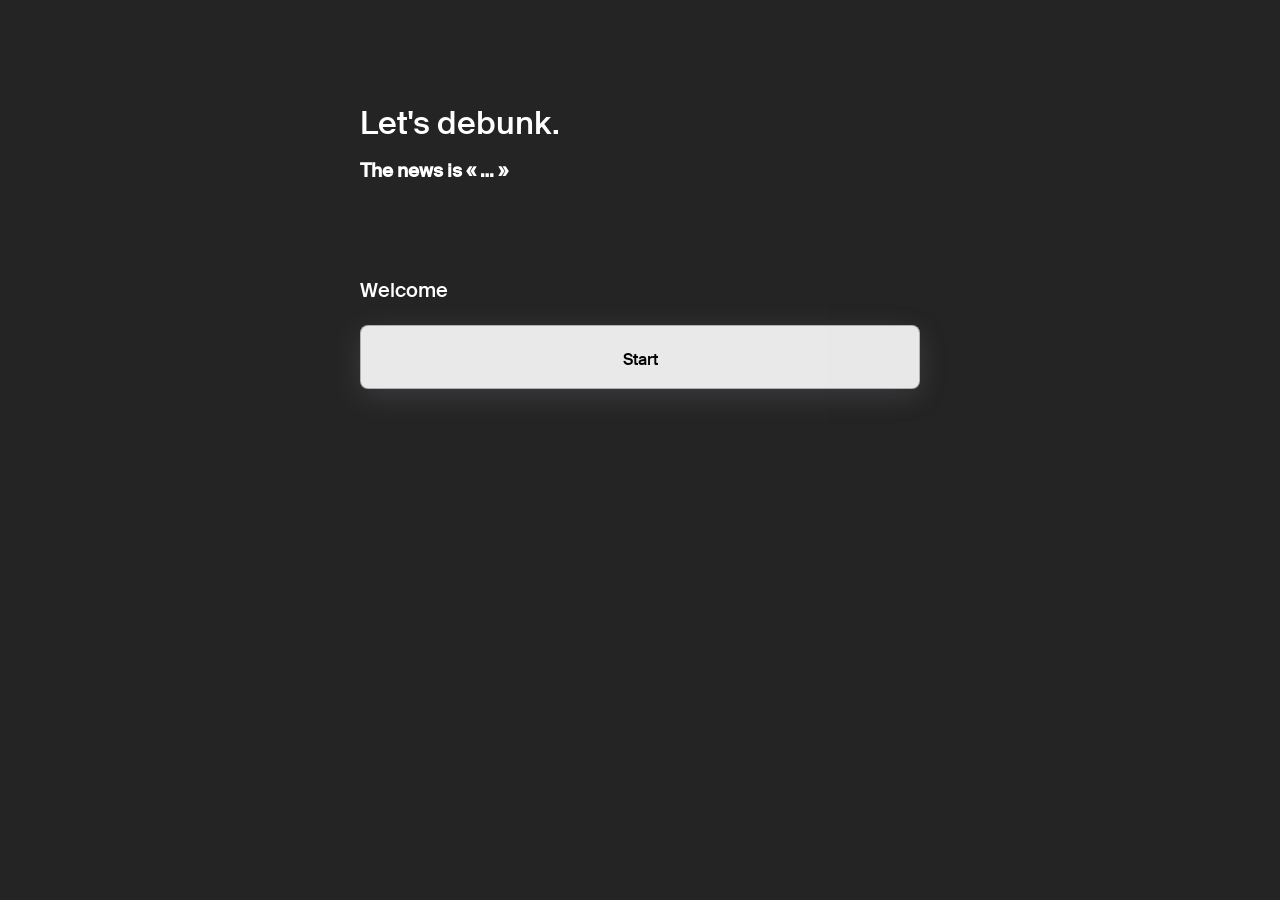
<file: index.html>
<!DOCTYPE html>
<html lang="">
  <head>
    <meta charset="utf-8" />
    <meta name="viewport" content="width=device-width, initial-scale=1.0, maximum-scale=5.0, user-scalable=yes" />
    <meta http-equiv="Cache-control" content="max-age=3600" />
    <link rel="manifest" href="/site.webmanifest" />

    <title>Descriptors selection</title>

    <link rel="stylesheet" href="css/fonts.css" />
    <link rel="stylesheet" href="css/animate.css" />
    <link rel="stylesheet" href="css/dashboard.css" />
    <link rel="stylesheet" href="css/physics-controls.css" />
    <link rel="stylesheet" href="css/docs-panel.css" />

    <!-- jQuery -->
    <script src="js/jquery-3.6.0.min.js"></script>
    
    <!-- Marked.js for Markdown rendering -->
    <script src="js/marked.min.js"></script>

    <!-- Matter.js Physics Engine -->
    <script src="js/matter.min.js"></script>

    <!-- GSAP Animation Library -->
    <script src="https://cdn.jsdelivr.net/npm/gsap@3.12.5/dist/gsap.min.js"></script>

    <script src="lib/showHide.js"></script>
    <script src="lib/physics.js"></script>
    <script src="lib/physicsControls.js"></script>
    <script src="lib/docsPanel.js"></script>

    <script type="module" src="lib/decisionTree.js"></script>
  </head>

  <body>
    <!-- Physics Canvas - Fullscreen Background -->
    <canvas id="physicsCanvas"></canvas>

    <!-- Pulse Effect Overlay Container -->
    <div id="pulseContainer"></div>

    <!-- Documentation Panel - Left Side -->
    <div id="docsPanel" class="docs-panel panel-hidden">
      <h3>Project Documentation</h3>
      
      <!-- Documentation File List -->
      <div class="docs-list" id="docsList">
        <div class="loading">Loading documentation...</div>
      </div>
    </div>

    <!-- Physics Controls Panel -->
    <div id="physicsControls" class="physics-controls panel-hidden">
      <!-- Toggle Button for Physics Mode -->
      <button id="physicsToggle" class="toggle-button">
        <span class="toggle-label">Physics Mode</span>
      </button>
      <h3>Physics Parameters</h3>
      
      <!-- Preset Controls -->
      <div class="control-group">
        <div class="control-label">
          <span>Preset</span>
        </div>
        <select id="presetSelector" class="preset-selector">
          <option value="">-- Select Preset --</option>
          <option value="defaultSettings">Default Settings</option>
          <option value="default">Dev test params</option>
          <option value="calm">Calm</option>
          <option value="chaotic">Chaotic</option>
          <option value="minimal">Minimal</option>
        </select>
      </div>

      <button class="export-button" id="exportSettings">Export Settings</button>

      <div class="control-group">
        <label for="uploadSettings" class="upload-button">
          <span>Upload Settings</span>
          <input type="file" id="uploadSettings" accept=".json" style="display: none;">
        </label>
      </div>

      <button class="reset-button" id="resetControls">Reset to Defaults</button>
      
      <div class="control-group">
        <div class="control-label">
          <span>Ball Size</span>
          <span class="control-value" id="ballSizeValue">0.2%</span>
        </div>
        <input type="range" id="ballSize" min="0.001" max="0.12" step="0.0002" value="0.002">
      </div>

      <div class="control-group">
        <div class="control-label">
          <span>Velocity X</span>
        </div>
        <div class="range-group">
          <div class="range-item">
            <label>Min</label>
            <input type="range" id="velocityXMin" min="-20" max="0" step="0.5" value="-5">
            <div class="range-value" id="velocityXMinValue">-5</div>
          </div>
          <div class="range-item">
            <label>Max</label>
            <input type="range" id="velocityXMax" min="0" max="20" step="0.5" value="5">
            <div class="range-value" id="velocityXMaxValue">5</div>
          </div>
        </div>
      </div>

      <div class="control-group">
        <div class="control-label">
          <span>Velocity Y</span>
        </div>
        <div class="range-group">
          <div class="range-item">
            <label>Min</label>
            <input type="range" id="velocityYMin" min="0" max="10" step="0.5" value="1">
            <div class="range-value" id="velocityYMinValue">1</div>
          </div>
          <div class="range-item">
            <label>Max</label>
            <input type="range" id="velocityYMax" min="0" max="10" step="0.5" value="3">
            <div class="range-value" id="velocityYMaxValue">3</div>
          </div>
        </div>
      </div>

      <div class="control-group">
        <div class="control-label">
          <span>Bounciness</span>
          <span class="control-value" id="bouncinessValue">0.95</span>
        </div>
        <input type="range" id="bounciness" min="0" max="2" step="0.05" value="0.95">
      </div>

      <div class="control-group">
        <div class="control-label">
          <span>Friction</span>
          <span class="control-value" id="frictionValue">0.05</span>
        </div>
        <input type="range" id="friction" min="0" max="0.2" step="0.01" value="0.05">
      </div>

      <div class="control-group">
        <div class="control-label">
          <span>Stop Threshold</span>
          <span class="control-value" id="velocityThresholdValue">0.30</span>
        </div>
        <input type="range" id="velocityThreshold" min="0" max="0.1" step="0.01" value="0.03">
        <div class="control-hint">Minimum velocity before ball stops (prevents infinite bouncing)</div>
      </div>

      <div class="control-group">
        <div class="control-label">
          <span>Gravity</span>
          <span class="control-value" id="gravityValue">1.0</span>
        </div>
        <input type="range" id="gravity" min="0" max="3" step="0.1" value="1">
      </div>

      <div class="control-group">
        <div class="control-label">
          <span>Text Size</span>
          <span class="control-value" id="textSizeValue">0.22</span>
        </div>
        <input type="range" id="textSize" min="0.1" max="0.5" step="0.01" value="0.22">
      </div>

      <div class="control-group">
        <label class="checkbox-container">
          <input type="checkbox" id="allCaps">
          <span class="checkbox-label">Text All Caps</span>
        </label>
      </div>

      <div class="control-group">
        <label class="checkbox-container">
          <input type="checkbox" id="whiteText">
          <span class="checkbox-label">Text White</span>
        </label>
      </div>

      <div class="control-group">
        <label class="checkbox-container">
          <input type="checkbox" id="enableWindowShake" checked>
          <span class="checkbox-label">GSAP Window Shake</span>
        </label>
      </div>

      <div class="control-group">
        <label class="checkbox-container">
          <input type="checkbox" id="enablePulseEffect" checked>
          <span class="checkbox-label">Ball Trigger Pulse</span>
        </label>
      </div>

      <div class="control-group">
        <label class="checkbox-container">
          <input type="checkbox" id="randomTopBottom" checked>
          <span class="checkbox-label">Random Top/Bottom Position</span>
        </label>
      </div>
    </div>

    <main>
      <div class="wrapper title">
        <h1 class="">
          Let's debunk.
        </h1>
        <h3>The news is « … »</h3>
        <!-- <p>Atelier Delcourt 3.2025<br /><br /></p> -->

        <div class="infos">
          <div class="column">
            <!-- <p>Fullscreen mode: <br /><strong>None yet</strong></p> -->
          </div>

          <div class="column">
            <!-- <p>  <strong>UX POC</strong> </p> -->
          </div>
        </div>
      </div>

      <div class="wrapper">
        <h2>*</h2>
        <ul id="choices"></ul>

        <div id="navControl">
          <div backButton class="hidden">
            <button id="back" class="back button">Back</button>
          </div>
          <div id="finalChoice" class="hidden">
            <button id="Validate" class="validate button">Validate</button>
            <button id="restart" class="restart button">Restart</button>
          </div>
        </div>
      </div>

      <div class="wrapper results">
        <ul id="selectList"></ul>
      </div>
    </main>
  </body>
</html>
</file>
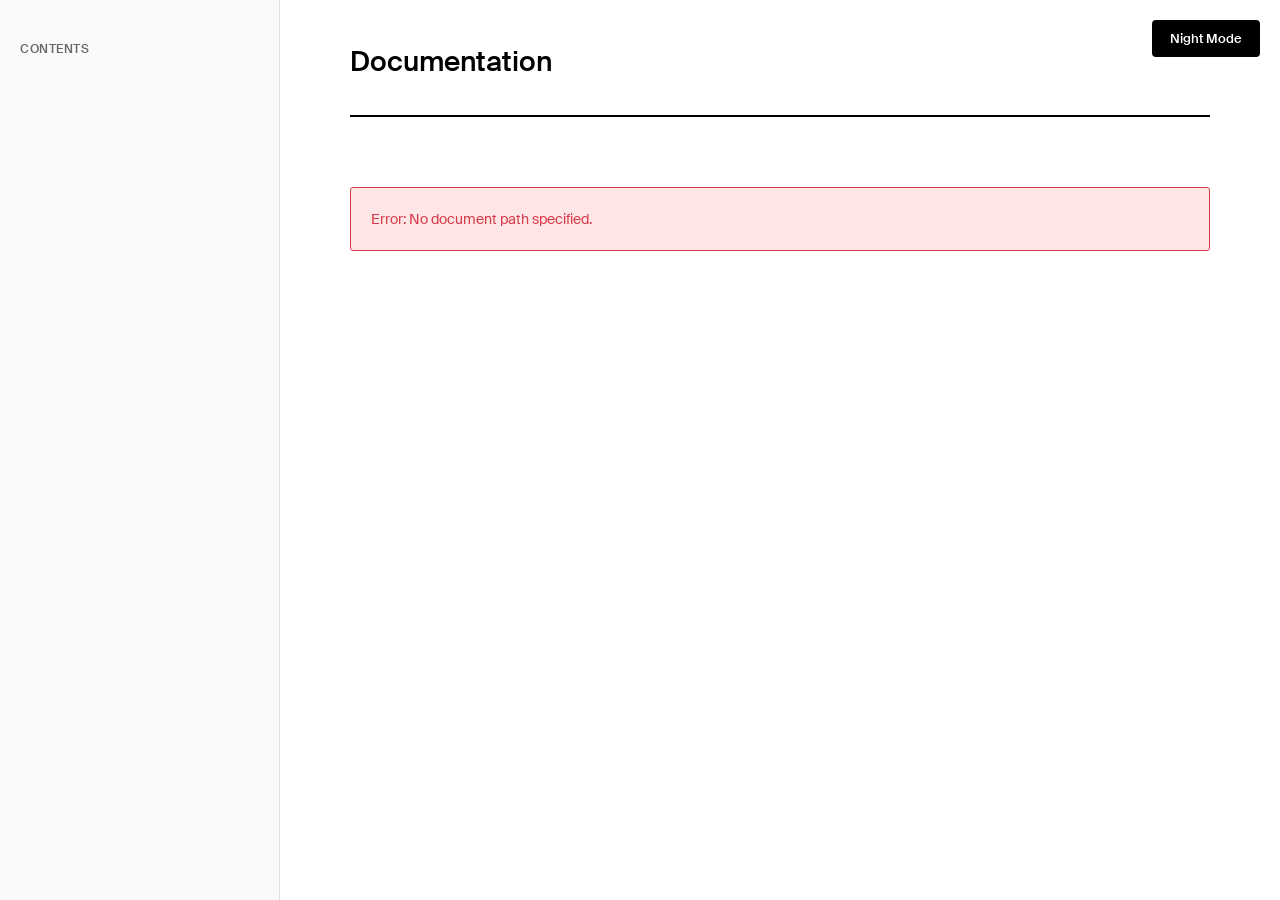
<file: docs-viewer.html>
<!DOCTYPE html>
<html lang="en">
<head>
  <meta charset="UTF-8">
  <meta name="viewport" content="width=device-width, initial-scale=1.0">
  <title>Documentation Viewer</title>
  
  <link rel="stylesheet" href="css/fonts.css" />
  
  <!-- Marked.js for Markdown rendering -->
  <script src="js/marked.min.js"></script>
  
  <!-- Mermaid.js for diagram rendering -->
  <script src="js/mermaid.min.js"></script>
  
  <!-- SVG Pan Zoom for interactive diagrams -->
  <script src="js/svg-pan-zoom.min.js"></script>
  
  <style>
    * {
      margin: 0;
      padding: 0;
      box-sizing: border-box;
    }

    body {
      font-family: "SuisseIntl-Regular", -apple-system, BlinkMacSystemFont, "Segoe UI", Roboto, sans-serif;
      font-size: 14px;
      line-height: 1.6;
      color: #000000;
      background: #ffffff;
      display: flex;
      min-height: 100vh;
      transition: background-color 0.3s ease, color 0.3s ease;
    }

    .layout-container {
      display: flex;
      width: 100%;
      max-width: 1400px;
      margin: 0 auto;
    }

    .sidebar {
      width: 280px;
      min-width: 280px;
      padding: 40px 20px;
      border-right: 1px solid #e0e0e0;
      position: sticky;
      top: 0;
      height: 100vh;
      overflow-y: auto;
      background: #fafafa;
    }

    .main-content {
      flex: 1;
      padding: 40px 20px;
      max-width: 900px;
      margin: 0 auto;
    }

    .sidebar h2 {
      font-size: 12px;
      font-weight: normal;
      font-family: "SuisseIntl-Medium", sans-serif;
      text-transform: uppercase;
      letter-spacing: 0.5px;
      color: #666666;
      margin-bottom: 16px;
    }

    .outline {
      list-style: none;
    }

    .outline-item {
      margin-bottom: 4px;
    }

    .outline-item a {
      display: block;
      padding: 6px 12px;
      color: #333333;
      text-decoration: none;
      border-radius: 4px;
      font-size: 13px;
      line-height: 1.4;
      transition: all 0.2s ease;
    }

    .outline-item a:hover {
      background: #e8e8e8;
      color: #000000;
    }

    .outline-item.active a {
      background: #000000;
      color: #ffffff;
      font-family: "SuisseIntl-Medium", sans-serif;
    }

    .outline-item.level-1 a {
      padding-left: 12px;
      font-family: "SuisseIntl-Medium", sans-serif;
    }

    .outline-item.level-2 a {
      padding-left: 24px;
    }

    .outline-item.level-3 a {
      padding-left: 36px;
      font-size: 12px;
    }

    .outline-item.level-4 a {
      padding-left: 48px;
      font-size: 12px;
    }

    .sidebar-toggle {
      display: none;
      position: fixed;
      top: 20px;
      left: 20px;
      background: #000000;
      color: #ffffff;
      border: none;
      padding: 8px 12px;
      border-radius: 4px;
      cursor: pointer;
      font-family: "SuisseIntl-Regular", sans-serif;
      font-size: 12px;
      z-index: 1000;
    }

    /* Night mode styles */
    body.night-mode {
      background: #1a1a1a;
      color: #e0e0e0;
    }

    body.night-mode .sidebar {
      background: #0a0a0a;
      border-right-color: #333333;
    }

    body.night-mode .sidebar h2 {
      color: #999999;
    }

    body.night-mode .outline-item a {
      color: #cccccc;
    }

    body.night-mode .outline-item a:hover {
      background: #2a2a2a;
      color: #ffffff;
    }

    body.night-mode .outline-item.active a {
      background: #ffffff;
      color: #000000;
    }

    body.night-mode .header {
      border-bottom-color: #444444;
    }

    body.night-mode .header h1 {
      color: #ffffff;
    }

    body.night-mode .header .doc-path {
      color: #999999;
    }

    body.night-mode .content h1 {
      color: #ffffff;
      border-bottom-color: #444444;
    }

    body.night-mode .content h2 {
      color: #ffffff;
      border-bottom-color: #333333;
    }

    body.night-mode .content h3,
    body.night-mode .content h4,
    body.night-mode .content h5,
    body.night-mode .content h6 {
      color: #ffffff;
    }

    body.night-mode .content p {
      color: #e0e0e0;
    }

    body.night-mode .content code {
      background: #2a2a2a;
      color: #ff6b6b;
      border-color: #444444;
    }

    body.night-mode .content pre {
      background: #2a2a2a;
      border-color: #444444;
    }

    body.night-mode .content pre code {
      color: #e0e0e0;
    }

    body.night-mode .content blockquote {
      border-left-color: #666666;
      color: #999999;
    }

    body.night-mode .content a {
      color: #66b3ff;
    }

    body.night-mode .content hr {
      border-top-color: #333333;
    }

    body.night-mode .content table th,
    body.night-mode .content table td {
      border-color: #444444;
    }

    body.night-mode .content table th {
      background: #2a2a2a;
    }

    body.night-mode .content img {
      border-color: #444444;
    }

    body.night-mode .error {
      background: #3a1a1a;
      border-color: #ff6b6b;
      color: #ff6b6b;
    }

    body.night-mode .loading {
      color: #666666;
    }

    /* Night mode toggle button */
    .theme-toggle {
      position: fixed;
      top: 20px;
      right: 20px;
      background: #000000;
      color: #ffffff;
      border: 2px solid #000000;
      padding: 8px 16px;
      cursor: pointer;
      border-radius: 4px;
      font-family: "SuisseIntl-Medium", sans-serif;
      font-size: 13px;
      transition: all 0.3s ease;
      z-index: 1000;
    }

    body.night-mode .theme-toggle {
      background: #ffffff;
      color: #000000;
      border-color: #ffffff;
    }

    .theme-toggle:hover {
      opacity: 0.8;
    }

    /* Mermaid diagram interactive styles */
    .mermaid-container {
      position: relative;
      margin: 20px 0;
      /* border: 1px solid #e0e0e0; */
      /* border-radius: 4px; */
      background: #fafafa;
      cursor: pointer;
      transition: all 0.3s ease;
      min-height: 600px;
    }

    .mermaid-container:hover {
      border-color: #000000;
      /* box-shadow: 0 2px 8px rgba(0,0,0,0.1); */
    }

    .mermaid-container svg {
      max-width: 100%;
      min-height: 600px;
      height: auto;
      display: block;
    }

    .diagram-hint {
      position: absolute;
      bottom: 8px;
      right: 8px;
      background: rgba(0, 0, 0, 0.7);
      color: white;
      padding: 4px 8px;
      border-radius: 3px;
      font-size: 11px;
      opacity: 0;
      transition: opacity 0.3s ease;
      pointer-events: none;
    }

    .mermaid-container:hover .diagram-hint {
      opacity: 1;
    }

    body.night-mode .mermaid-container {
      background: #1a1a1a;
      border-color: #444444;
    }

    body.night-mode .mermaid-container:hover {
      border-color: #ffffff;
    }

    /* Fullscreen diagram modal */
    .diagram-fullscreen {
      display: none;
      position: fixed;
      top: 0;
      left: 0;
      width: 100vw;
      height: 100vh;
      background: #fafafa;
      z-index: 10000;
    }

    .diagram-fullscreen.active {
      display: block;
    }

    .diagram-fullscreen-content {
      position: absolute;
      top: 70px;
      left: 20px;
      right: 20px;
      bottom: 80px;
      overflow: hidden;
      background: #ffffff;
      border-radius: 4px;
      box-shadow: 0 4px 20px rgba(0,0,0,0.1);
    }

    .diagram-fullscreen svg {
      width: 100% !important;
      height: 100% !important;
    }

    .diagram-controls {
      position: fixed;
      top: 20px;
      right: 20px;
      display: flex;
      gap: 10px;
      z-index: 10001;
    }

    .diagram-btn {
      background: #000000;
      color: #ffffff;
      border: 2px solid #000000;
      padding: 8px 16px;
      cursor: pointer;
      border-radius: 4px;
      font-family: "SuisseIntl-Medium", sans-serif;
      font-size: 13px;
      transition: all 0.3s ease;
    }

    .diagram-btn:hover {
      background: #333333;
      border-color: #333333;
    }

    .diagram-help {
      position: fixed;
      bottom: 20px;
      left: 50%;
      transform: translateX(-50%);
      background: rgba(0, 0, 0, 0.85);
      color: #ffffff;
      padding: 12px 20px;
      border-radius: 4px;
      font-size: 12px;
      font-family: "SuisseIntl-Regular", sans-serif;
      z-index: 10001;
      text-align: center;
    }

    .diagram-help kbd {
      background: #ffffff;
      color: #000000;
      padding: 2px 6px;
      border-radius: 3px;
      font-family: monospace;
      font-size: 11px;
      margin: 0 2px;
    }

    /* Night mode for fullscreen diagrams */
    body.night-mode .diagram-fullscreen {
      background: #1a1a1a;
    }

    body.night-mode .diagram-fullscreen-content {
      background: #2a2a2a;
    }

    body.night-mode .diagram-btn {
      background: #ffffff;
      color: #000000;
      border-color: #ffffff;
    }

    body.night-mode .diagram-btn:hover {
      background: #e0e0e0;
      border-color: #e0e0e0;
    }

    .header {
      border-bottom: 2px solid #000000;
      padding-bottom: 20px;
      margin-bottom: 30px;
    }

    .header h1 {
      font-family: "SuisseIntl-Medium", sans-serif;
      font-size: 28px;
      font-weight: normal;
      margin-bottom: 10px;
      color: #000000;
    }

    .header .doc-path {
      font-size: 12px;
      color: #666666;
      font-family: "Courier New", monospace;
    }

    .content {
      padding: 20px 0;
    }

    .loading {
      text-align: center;
      padding: 60px 20px;
      color: #999999;
      font-style: italic;
    }

    .error {
      padding: 20px;
      background: #ffe6e6;
      border: 1px solid #d73a49;
      border-radius: 3px;
      color: #d73a49;
      margin: 20px 0;
    }

    /* Markdown Content Styling */
    .content h1 {
      font-size: 26px;
      font-weight: normal;
      font-family: "SuisseIntl-Medium", sans-serif;
      margin: 30px 0 16px 0;
      padding-bottom: 10px;
      border-bottom: 2px solid #000000;
      color: #000000;
    }

    .content h2 {
      font-size: 22px;
      font-weight: normal;
      font-family: "SuisseIntl-Medium", sans-serif;
      margin: 28px 0 14px 0;
      color: #000000;
      border-bottom: 1px solid #cccccc;
      padding-bottom: 8px;
    }

    .content h3 {
      font-size: 18px;
      font-weight: normal;
      font-family: "SuisseIntl-Medium", sans-serif;
      margin: 24px 0 12px 0;
      color: #000000;
    }

    .content h4,
    .content h5,
    .content h6 {
      font-size: 16px;
      font-weight: normal;
      font-family: "SuisseIntl-Medium", sans-serif;
      margin: 20px 0 10px 0;
      color: #000000;
    }

    .content p {
      margin: 0 0 16px 0;
      color: #000000;
    }

    .content ul,
    .content ol {
      margin: 0 0 16px 0;
      padding-left: 30px;
    }

    .content li {
      margin-bottom: 8px;
    }

    .content code {
      background: #f5f5f5;
      padding: 3px 6px;
      border-radius: 3px;
      font-family: "Courier New", Monaco, monospace;
      font-size: 13px;
      color: #d73a49;
      border: 1px solid #e0e0e0;
    }

    .content pre {
      /* background: #f5f5f5;
      border: 1px solid #e0e0e0; */
      padding: 16px;
      overflow-x: auto;
      margin: 0 0 16px 0;
      border-radius: 3px;
      line-height: 1.5;
    }

    .content pre code {
      background: none;
      padding: 0;
      color: #000000;
      font-size: 13px;
      border: none;
    }

    .content blockquote {
      border-left: 4px solid #000000;
      margin: 0 0 16px 0;
      padding-left: 20px;
      color: #666666;
      font-style: italic;
    }

    .content a {
      color: #0366d6;
      text-decoration: none;
    }

    .content a:hover {
      text-decoration: underline;
    }

    .content hr {
      border: none;
      border-top: 1px solid #e0e0e0;
      margin: 30px 0;
    }

    .content table {
      width: 100%;
      border-collapse: collapse;
      margin: 0 0 16px 0;
      font-size: 13px;
    }

    .content table th,
    .content table td {
      border: 1px solid #e0e0e0;
      padding: 10px;
      text-align: left;
    }

    .content table th {
      background: #f5f5f5;
      font-family: "SuisseIntl-Medium", sans-serif;
    }

    .content img {
      max-width: 100%;
      height: auto;
      margin: 16px 0;
      border: 1px solid #e0e0e0;
    }

    /* Mermaid diagram styles */
    .mermaid {
      text-align: center;
      margin: 20px 0;
    }

    body.night-mode .mermaid {
      filter: invert(1) hue-rotate(180deg);
    }

    /* Responsive */
    @media (max-width: 968px) {
      .sidebar {
        position: fixed;
        left: -280px;
        top: 0;
        height: 100vh;
        z-index: 999;
        box-shadow: 2px 0 8px rgba(0,0,0,0.1);
        transition: left 0.3s ease;
      }

      .sidebar.open {
        left: 0;
      }

      .sidebar-toggle {
        display: block;
      }

      .main-content {
        max-width: 100%;
      }
    }

    /* Print styles */
    @media print {
      body {
        display: block;
      }

      .sidebar,
      .sidebar-toggle,
      .theme-toggle {
        display: none;
      }

      .main-content {
        padding: 0;
        max-width: none;
      }
      
      .header {
        page-break-after: avoid;
      }
    }
  </style>
</head>
<body>
  <button class="sidebar-toggle" id="sidebarToggle">≡ Outline</button>
  <button class="theme-toggle" id="themeToggle">Night Mode</button>
  
  <div class="layout-container">
    <aside class="sidebar" id="sidebar">
      <h2>Contents</h2>
      <nav id="outline" class="outline">
        <!-- Generated dynamically -->
      </nav>
    </aside>

    <main class="main-content">
      <div class="header">
        <h1 id="docTitle">Loading...</h1>
        <div class="doc-path" id="docPath"></div>
      </div>

      <div class="content" id="content">
        <div class="loading">Loading document...</div>
      </div>
    </main>
  </div>

  <script>
    (function() {
      'use strict';

      // Initialize Mermaid
      if (typeof mermaid !== 'undefined') {
        mermaid.initialize({ 
          startOnLoad: false,
          theme: 'default',
          securityLevel: 'loose'
        });
      }

      // Theme management
      function initTheme() {
        const savedTheme = localStorage.getItem('docs-theme');
        const themeToggle = document.getElementById('themeToggle');
        
        if (savedTheme === 'night') {
          document.body.classList.add('night-mode');
          themeToggle.textContent = 'Day Mode';
        }

        themeToggle.addEventListener('click', function() {
          document.body.classList.toggle('night-mode');
          const isNightMode = document.body.classList.contains('night-mode');
          
          if (isNightMode) {
            localStorage.setItem('docs-theme', 'night');
            themeToggle.textContent = 'Day Mode';
          } else {
            localStorage.setItem('docs-theme', 'day');
            themeToggle.textContent = 'Night Mode';
          }
        });
      }

      // Configure marked.js
      if (typeof marked !== 'undefined') {
        marked.setOptions({
          breaks: true,
          gfm: true,
          headerIds: true,
          mangle: false
        });
      }

      // Get URL parameters
      function getUrlParameter(name) {
        const params = new URLSearchParams(window.location.search);
        return params.get(name);
      }

      // Generate slug ID from text (GitHub-style)
      function generateSlug(text) {
        return text
          .toLowerCase()
          .trim()
          .replace(/[^\w\s-]/g, '') // Remove special characters
          .replace(/[\s_]+/g, '-')   // Replace spaces and underscores with hyphens
          .replace(/^-+|-+$/g, '');  // Remove leading/trailing hyphens
      }

      // Add IDs to all headers in content
      function addHeaderIds() {
        const content = document.getElementById('content');
        const headers = content.querySelectorAll('h1, h2, h3, h4, h5, h6');
        
        headers.forEach(function(header) {
          if (!header.id) {
            const slug = generateSlug(header.textContent);
            if (slug) {
              header.id = slug;
            }
          }
        });
      }

      // Generate outline/table of contents from headers
      function generateOutline() {
        const content = document.getElementById('content');
        const outline = document.getElementById('outline');
        const headers = content.querySelectorAll('h2, h3, h4');
        
        outline.innerHTML = '';
        
        if (headers.length === 0) {
          outline.innerHTML = '<div style="color: #999; font-size: 12px; padding: 12px;">No sections found</div>';
          return;
        }
        
        headers.forEach(function(header) {
          if (!header.id) return;
          
          const level = parseInt(header.tagName.substring(1)); // h2 -> 2, h3 -> 3
          const item = document.createElement('div');
          item.className = 'outline-item level-' + level;
          
          const link = document.createElement('a');
          link.href = '#' + header.id;
          link.textContent = header.textContent;
          link.dataset.target = header.id;
          
          // Add smooth scroll on click
          link.addEventListener('click', function(e) {
            e.preventDefault();
            const targetElement = document.getElementById(header.id);
            if (targetElement) {
              targetElement.scrollIntoView({ behavior: 'smooth', block: 'start' });
              // Update URL hash
              if (history.pushState) {
                history.pushState(null, null, '#' + header.id);
              }
              // Close sidebar on mobile after navigation
              if (window.innerWidth <= 968) {
                document.getElementById('sidebar').classList.remove('open');
              }
            }
          });
          
          item.appendChild(link);
          outline.appendChild(item);
        });
      }

      // Update active outline item based on scroll position
      function updateActiveOutlineItem() {
        const content = document.getElementById('content');
        const headers = content.querySelectorAll('h2[id], h3[id], h4[id]');
        const outlineItems = document.querySelectorAll('.outline-item');
        
        let activeHeader = null;
        const scrollPos = window.scrollY + 100; // Offset for better UX
        
        // Find the current section
        headers.forEach(function(header) {
          if (header.offsetTop <= scrollPos) {
            activeHeader = header;
          }
        });
        
        // Update outline items
        outlineItems.forEach(function(item) {
          const link = item.querySelector('a');
          if (activeHeader && link.dataset.target === activeHeader.id) {
            item.classList.add('active');
          } else {
            item.classList.remove('active');
          }
        });
      }

      // Sidebar toggle for mobile
      function initSidebarToggle() {
        const toggle = document.getElementById('sidebarToggle');
        const sidebar = document.getElementById('sidebar');
        
        toggle.addEventListener('click', function() {
          sidebar.classList.toggle('open');
        });
        
        // Close sidebar when clicking outside on mobile
        document.addEventListener('click', function(e) {
          if (window.innerWidth <= 968) {
            if (!sidebar.contains(e.target) && !toggle.contains(e.target)) {
              sidebar.classList.remove('open');
            }
          }
        });
      }

      // Intercept clicks on markdown links
      function interceptMarkdownLinks(currentDocPath) {
        const content = document.getElementById('content');
        
        content.addEventListener('click', function(e) {
          const target = e.target.closest('a');
          if (!target || !target.href) return;
          
          const href = target.getAttribute('href');
          
          // Handle anchor links (same page navigation)
          if (href.startsWith('#')) {
            e.preventDefault();
            const targetId = href.substring(1);
            const targetElement = document.getElementById(targetId);
            
            if (targetElement) {
              targetElement.scrollIntoView({ behavior: 'smooth', block: 'start' });
              // Update URL hash without triggering navigation
              if (history.pushState) {
                const newUrl = window.location.pathname + window.location.search + href;
                history.pushState(null, null, newUrl);
              }
            }
            return;
          }
          
          // Skip external links (http:// or https://)
          if (href.startsWith('http://') || href.startsWith('https://')) {
            return;
          }
          
          // Handle markdown file links
          if (href.endsWith('.md')) {
            e.preventDefault();
            
            // Resolve the relative path based on current document location
            const newDocPath = resolveRelativePath(currentDocPath, href);
            
            // Extract title from link text or use filename
            const title = target.textContent.trim() || 
                         newDocPath.split('/').pop().replace('.md', '');
            
            // Navigate to the new document through the viewer
            window.location.href = 'docs-viewer.html?doc=' + 
                                 encodeURIComponent(newDocPath) + 
                                 '&title=' + encodeURIComponent(title);
          }
        });
      }

      // Resolve relative path based on current document location
      function resolveRelativePath(currentPath, relativePath) {
        // Get the directory of the current document
        const currentDir = currentPath.substring(0, currentPath.lastIndexOf('/'));
        
        // Start from current directory
        let pathParts = currentDir ? currentDir.split('/') : [];
        const relParts = relativePath.split('/');
        
        // Process each part of the relative path
        for (let i = 0; i < relParts.length; i++) {
          if (relParts[i] === '..') {
            // Go up one directory
            pathParts.pop();
          } else if (relParts[i] !== '.' && relParts[i] !== '') {
            // Add directory or file
            pathParts.push(relParts[i]);
          }
        }
        
        return pathParts.join('/');
      }

      // Load and render the markdown document
      function loadDocument() {
        const docPath = getUrlParameter('doc');
        const docTitle = getUrlParameter('title') || 'Documentation';
        
        // Update page title and header
        document.title = docTitle + ' - Documentation';
        document.getElementById('docTitle').textContent = docTitle;
        document.getElementById('docPath').textContent = docPath || '';

        if (!docPath) {
          document.getElementById('content').innerHTML = 
            '<div class="error">Error: No document path specified.</div>';
          return;
        }

        // Fetch the markdown file
        fetch(docPath)
          .then(function(response) {
            if (!response.ok) {
              throw new Error('Failed to load document: ' + response.statusText);
            }
            return response.text();
          })
          .then(function(markdown) {
            // Render markdown to HTML
            let html;
            if (typeof marked !== 'undefined') {
              html = marked.parse(markdown);
            } else {
              // Fallback if marked.js is not loaded
              html = '<pre>' + escapeHtml(markdown) + '</pre>';
            }
            
            document.getElementById('content').innerHTML = html;
            
            // Add IDs to all headers (marked.js might not be doing this automatically)
            addHeaderIds();
            
            // Generate outline in sidebar
            generateOutline();
            
            // Intercept markdown links and handle them properly
            interceptMarkdownLinks(docPath);
            
            // Set up scroll tracking for active section highlighting
            window.addEventListener('scroll', updateActiveOutlineItem);
            updateActiveOutlineItem(); // Initial update
            
            // Render Mermaid diagrams after content is loaded
            if (typeof mermaid !== 'undefined') {
              mermaid.run({
                querySelector: '.language-mermaid, .mermaid'
              }).then(function() {
                // After Mermaid renders, make diagrams interactive
                makeDiagramsInteractive();
              }).catch(function(error) {
                console.error('Mermaid rendering error:', error);
              });
            }
            
            // Scroll to anchor if hash is present in URL
            setTimeout(function() {
              if (window.location.hash) {
                const targetId = window.location.hash.substring(1);
                const targetElement = document.getElementById(targetId);
                if (targetElement) {
                  targetElement.scrollIntoView({ behavior: 'smooth', block: 'start' });
                }
              }
            }, 100); // Small delay to ensure rendering is complete
          })
          .catch(function(error) {
            console.error('Error loading document:', error);
            document.getElementById('content').innerHTML = 
              '<div class="error">Error loading document: ' + error.message + '</div>';
          });
      }

      // Make Mermaid diagrams interactive with pan/zoom
      function makeDiagramsInteractive() {
        if (typeof svgPanZoom === 'undefined') {
          console.warn('svg-pan-zoom library not loaded');
          return;
        }

        const mermaidDivs = document.querySelectorAll('.mermaid, .language-mermaid');
        
        mermaidDivs.forEach(function(div) {
          const svg = div.querySelector('svg');
          if (!svg || svg.dataset.interactive) return;
          
          svg.dataset.interactive = 'true';
          
          // Wrap in container for better control
          const container = document.createElement('div');
          container.className = 'mermaid-container';
          div.parentNode.insertBefore(container, div);
          container.appendChild(div);
          
          // Add hint
          const hint = document.createElement('div');
          hint.className = 'diagram-hint';
          hint.textContent = 'Click to view fullscreen';
          container.appendChild(hint);
          
          // Initialize basic pan/zoom for inline view
          const panZoom = svgPanZoom(svg, {
            zoomEnabled: true,
            controlIconsEnabled: false,
            fit: true,
            center: true,
            minZoom: 0.5,
            maxZoom: 10,
            zoomScaleSensitivity: 0.3
          });
          
          // Click to enter fullscreen
          container.addEventListener('click', function() {
            openDiagramFullscreen(svg, panZoom);
          });
        });
      }

      // Open diagram in fullscreen mode
      function openDiagramFullscreen(originalSvg, originalPanZoom) {
        // Create fullscreen modal if it doesn't exist
        let modal = document.getElementById('diagramFullscreen');
        if (!modal) {
          modal = document.createElement('div');
          modal.id = 'diagramFullscreen';
          modal.className = 'diagram-fullscreen';
          modal.innerHTML = `
            <div class="diagram-controls">
              <button class="diagram-btn" id="diagramZoomIn">Zoom In</button>
              <button class="diagram-btn" id="diagramZoomOut">Zoom Out</button>
              <button class="diagram-btn" id="diagramReset">Reset</button>
              <button class="diagram-btn" id="diagramClose">Close</button>
            </div>
            <div class="diagram-help">
              <kbd>Scroll</kbd> to zoom • <kbd>Click+Drag</kbd> to pan • <kbd>Esc</kbd> to close
            </div>
            <div class="diagram-fullscreen-content" id="diagramContent"></div>
          `;
          document.body.appendChild(modal);
          
          // Close button
          document.getElementById('diagramClose').addEventListener('click', closeDiagramFullscreen);
          
          // ESC key to close
          document.addEventListener('keydown', function(e) {
            if (e.key === 'Escape' && modal.classList.contains('active')) {
              closeDiagramFullscreen();
            }
          });
          
          // Click outside to close
          modal.addEventListener('click', function(e) {
            if (e.target === modal) {
              closeDiagramFullscreen();
            }
          });
        }
        
        // Clone the SVG
        const content = document.getElementById('diagramContent');
        content.innerHTML = '';
        const svgClone = originalSvg.cloneNode(true);
        svgClone.removeAttribute('data-interactive');
        
        // Remove size constraints to allow fullscreen expansion
        svgClone.removeAttribute('width');
        svgClone.removeAttribute('height');
        svgClone.style.width = '100%';
        svgClone.style.height = '100%';
        
        content.appendChild(svgClone);
        
        // Show modal
        modal.classList.add('active');
        
        // Initialize enhanced pan/zoom for fullscreen
        setTimeout(function() {
          const fullscreenPanZoom = svgPanZoom(svgClone, {
            zoomEnabled: true,
            controlIconsEnabled: false,
            fit: true,
            center: true,
            minZoom: 0.1,
            maxZoom: 20,
            zoomScaleSensitivity: 0.2,
            mouseWheelZoomEnabled: true,
            contain: false,
            refreshRate: 'auto'
          });
          
          // Store reference for controls
          modal.panZoomInstance = fullscreenPanZoom;
          
          // Control buttons
          document.getElementById('diagramZoomIn').onclick = function() {
            fullscreenPanZoom.zoomIn();
          };
          
          document.getElementById('diagramZoomOut').onclick = function() {
            fullscreenPanZoom.zoomOut();
          };
          
          document.getElementById('diagramReset').onclick = function() {
            fullscreenPanZoom.reset();
            fullscreenPanZoom.fit();
            fullscreenPanZoom.center();
          };
        }, 100);
      }

      function closeDiagramFullscreen() {
        const modal = document.getElementById('diagramFullscreen');
        if (modal) {
          modal.classList.remove('active');
          if (modal.panZoomInstance) {
            modal.panZoomInstance.destroy();
            modal.panZoomInstance = null;
          }
        }
      }

      // Utility function to escape HTML
      function escapeHtml(text) {
        const map = {
          '&': '&amp;',
          '<': '&lt;',
          '>': '&gt;',
          '"': '&quot;',
          "'": '&#039;'
        };
        return text.replace(/[&<>"']/g, function(m) { return map[m]; });
      }

      // Initialize when DOM is ready
      if (document.readyState === 'loading') {
        document.addEventListener('DOMContentLoaded', function() {
          initTheme();
          initSidebarToggle();
          loadDocument();
        });
      } else {
        initTheme();
        initSidebarToggle();
        loadDocument();
      }
    })();
  </script>
</body>
</html>
</file>
<file: css/fonts.css>
/* Import fonts*/

/* @import url("https://fonts.googleapis.com/css2?family=Roboto+Mono&display=swap"); */
/* @import url("https://rsms.me/inter/inter.css");
@supports (font-variation-settings: normal) {
} */

/**---Fonts------------------------*/
@font-face {
  font-family: "SuisseIntl-Regular";
  font-weight: normal;
  src: url("fonts/SuisseIntl-Regular-WebXL.woff") format("woff"),
    url("fonts/SuisseIntl-Regular-WebXL.woff2") format("woff2");
}

@font-face {
  font-family: "SuisseIntl-Medium";
  font-weight: normal;
  src: url("fonts/SuisseIntl-Medium-WebXL.woff") format("woff"),
    url("fonts/SuisseIntl-Medium-WebXL.woff2") format("woff2");
}

@font-face {
  font-family: "Big Shoulders Display";
  font-style: normal;
  font-weight: 100 900;
  font-display: swap;
  src: url("fonts/BigShouldersDisplay-Variable.woff2") format("woff2");
}
</file>
<file: css/dashboard.css>
html {
  overflow-x: hidden;
  box-sizing: border-box;
}

*, *::before, *::after {
  box-sizing: inherit;
}

/* Pulse Effect Overlay */
#pulseContainer {
  position: fixed;
  top: 0;
  left: 0;
  width: 100%;
  height: 100%;
  pointer-events: none;
  z-index: 500;
}

.pulse-circle {
  position: absolute;
  border-radius: 50%;
  pointer-events: none;
  transform: translate(-50%, -50%);
}

body {
  background-color: hsl(0, 0%, 14%);
  margin: 0;
  padding-top: 80px;
  width: 100%;
  max-width: 100vw;
  min-height: 100vh;
  overflow-x: hidden;
  display: flex;
  flex-direction: row;
  align-items: flex-start;
  justify-content: center;

  font-family: "SuisseIntl-Medium", sans-serif;
  font-weight: normal;
  font-size: 16px;
  color: white;
}

.wrapper {
  width: 100%;
  max-width: 100%;
  padding: 20px;
  margin: 0 0 32px 0;
  border-radius: 5px;
  box-sizing: border-box;
  /* overflow: hidden; */
  position: relative;
}

.infos {
  display: flex;
  flex-direction: row;
  flex-wrap: wrap;
  align-content: stretch;
  max-width: 100%;
  box-sizing: border-box;
}

.column {
  flex: 50%;
  min-width: 0;
  box-sizing: border-box;
}

.infos p {
  border-top: 1px solid rgb(50, 50, 50);
  /* background-color: hsla(0, 0%, 100%, .02); */
  padding-top: 0.5rem;
}

.half {
  display: inline-block;
  max-width: 425px;
}

.title {
  /* background-color: hsla(240, 3%, 15%, 0.85); */
}

.svg {
  background-color: hsla(120, 14%, 29%, 0.85);
}

.files {
  background-color: rgba(33, 45, 100, 0.85);
}

.results {
  background-color: hsla(0, 0%, 44%, 0.95);
  display: flex;
  justify-content: center;
  align-items: center;
  flex-shrink: 0;
  z-index: 1;
  height: auto;
  width: 100%;
  max-width: none;
  margin: 0;
  padding-top: 0;
  position: fixed;
  bottom: 0;
  left: 50%;
  transform: translate(-50%, 0);

  transition: all 0.3s;
}

.results li {
  background-color: rgb(206, 206, 206);
  display: flex;
  justify-content: center;
  align-items: center;
  flex-shrink: 0;

  text-align: center;
  line-height: 0.9rem;
  color: black;
  /* width: 120px;
  height: 120px;   */
  width: 10vw;
  height: 10vw;
  min-width: 6rem;
  min-height: 6rem;

  padding: 1.5vw;
  margin-left: 2vw;
  border-radius: 50%;
  text-transform: uppercase;
}

.results li:first-child {
  background-color: rgb(242, 255, 99);
  margin-left: 0px;
  display: none;
}
.results li:nth-child(2) {
  background-color: rgb(99, 211, 255);
}
.results li:nth-child(3) {
  background-color: rgb(229, 128, 240);
}
.results li:nth-child(4) {
  background-color: rgb(255, 180, 99);
}
.results li:nth-child(5) {
  background-color: rgb(99, 255, 187);
}
.results li:nth-child(6) {
  background-color: rgb(243, 118, 155);
}
.results li:nth-child(7) {
  background-color: rgb(211, 255, 99);
}
.results li:nth-child(8) {
  display: none;
  background-color: rgb(211, 255, 99);
}

.gl {
  background-color: hsla(140, 47%, 37%, 0.5);
}

.qr {
  color: white;
  position: fixed;
  right: 20px;
  top: 20px;

  background-image: url("../links/qr-clients-delcourt.svg");
  background-repeat: no-repeat;
  background-size: cover; /* Adjust as needed */
  width: 128px; /* Example width */
  height: 128px; /* Example height */
  opacity: 0.5;
}

h1 {
  font-family: "SuisseIntl-Medium", sans-serif;
  font-weight: normal;
  font-size: 32px;
  line-height: 34px;
  color: white;
  margin: 6px 0;
  margin-bottom: 18px;
  max-width: 100%;
}

.disabled {
  /* border-color: #dddddd; */
  /* color: #dddddd; */
  pointer-events: none;
  opacity: 0.25;
}

h2 {
  font-family: "SuisseIntl-Medium", sans-serif;
  font-weight: normal;
  font-size: 20px;
  line-height: 22px;
  color: white;
  margin: 6px 0;
  margin-bottom: 18px;
  max-width: 100%;
}

p {
  font-family: "SuisseIntl-Medium", sans-serif;
  font-weight: normal;
  font-size: 14px;
  line-height: 17px;
  color: rgb(104, 104, 104);
  margin: 6px 0;
  max-width: 100%;
  word-wrap: break-word;
}

strong {
  color: rgb(167, 167, 167);
  font-weight: normal;
}

.bottomRight {
  position: absolute;
  bottom: 20px;
  right: 20px;
  opacity: 0.4;
}

.danger {
  border-color: #ff7d7d;
  color: #fc7979;
}

.custom {
  background-color: hsla(118, 20%, 35%, 0.85);
}

/* Custom  */

ul {
  /* background-color: red; */
  width: auto;
  list-style-type: none;
  display: contents;
  margin-right: 0;
  padding: 0;
}

ul li {
  background-color: rgb(161, 179, 255);
  height: 64px;
  margin-top: 20px;
  margin-right: 0;
  padding: 0;
  display: flex;
  border-radius: 4px;
  box-sizing: border-box;
  max-width: 100%;

  font-family: "SuisseIntl-Medium", sans-serif;
  font-weight: normal;
  font-size: 16px;
  /* font-size: clamp(1.5vw, 16px, 16px); */
}

ul li a {
  color: rgb(0, 0, 0);
  text-decoration: none;
}

.button.choice a {
  display: block;
  width: 100%;
  height: 100%;
}

input {
  width: 100%;
  font-family: "SuisseIntl-Medium", sans-serif;
  font-weight: normal;
  font-size: 16px;
  /* padding: 4px; */
  padding:0;
  background-color: transparent;
  border: 1px solid #272727;
  color: white;
}

#choices {
  display: flex;
  align-items: stretch;
  flex-direction: column;
  opacity: 0.95;
}

#choices li {
  width: 100%;
  display: flex;
  align-items: center;
  justify-content: center;
  /* Start invisible before fade-in animation */
  opacity: 0;
  /* Smooth animation timing */
  animation-duration: 0.6s;
  animation-fill-mode: both;
}

/* NavControl */

#navControl {
  margin-top: 64px;
  position: relative;
  display: flex;
  flex-direction: column;
}

/* Final state: move to bottom of screen */
#navControl.final-state {
  position: fixed;
  bottom: 40px;
  left: 50%;
  transform: translateX(-50%) translateY(0);
  width: calc(100% - 40px);
  max-width: 600px;
  margin-top: 0;
  z-index: 100;
  animation: slideUpFromBottom 0.8s cubic-bezier(0.4, 0.0, 0.2, 1) forwards;
  flex-direction: row;
  align-items: flex-start;
  gap: 20px;
}

/* In final state, back button positioned on the left */
#navControl.final-state > div[backButton] {
  order: 1;
  margin-top: 0;
  flex-shrink: 0;
}

/* finalChoice takes center, staying centered */
#navControl.final-state #finalChoice {
  order: 2;
  flex: 1;
  display: flex;
  flex-direction: column;
  align-items: center;
}

/* Keyframe animation for sliding up from bottom */
@keyframes slideUpFromBottom {
  from {
    transform: translateX(-50%) translateY(150px);
    opacity: 0;
  }
  to {
    transform: translateX(-50%) translateY(0);
    opacity: 1;
  }
}

/* Back button container */
#navControl > div[backButton] {
  order: 2; /* Place back button after finalChoice by default */
  margin-top: 0;
}

.button {
  display: block;
  background-color: rgba(255, 255, 255, 0.95);
  border: 1px solid hsla(0 0% 0% / 0.25);
  border-radius: 8px;
  box-sizing: border-box;
  cursor: pointer;
  /* display: inline-block; */
  font-family: "SuisseIntl-Medium", sans-serif;
  font-weight: normal;
  font-size: 16px;
  line-height: 20px;
  margin: 6px 0 6px 0;
  outline: none;
  padding: 24px;
  position: relative;
  text-align: center;
  text-decoration: none;
  touch-action: manipulation;
  transition: box-shadow 0.2s, -ms-transform 0.1s, -webkit-transform 0.1s,
    transform 0.1s;
  user-select: none;
  -webkit-user-select: none;
  width: 100%;
  transform: translateY(-2px);
  
}

.button.choice {
  box-shadow: rgba(100, 100, 111, 0.4) 0px 7px 29px 0px;
}

.button.choice:hover {
    transform: translateY(-2px) scale(1.02);

}


.button:focus-visible {
  box-shadow: #222222 0 0 0 2px, rgba(255, 255, 255, 0.8) 0 0 0 4px;
  transition: box-shadow 0.2s;
}

.button:hover {
  background-color: hsl(213, 72%, 55%);
  color: white;
  border: 1px solid hsla(240, 3%, 45%, 0);
  transform: translateY(-2px) scale(1.02);
}

.button:active {
  background-color: hsl(0, 0%, 17%);
  border-color: #fff;
  transform: translateY(-2px) scale(0.96);
}

.button.disabled {
  border-color: #dddddd;
  color: #dddddd;
  pointer-events: none;
  opacity: 0.25;
}

.back {
  width: 80px;
  height: 80px;
  display: flex;
  align-items: center;
  justify-content: center;
  box-shadow: rgba(100, 100, 111, 0.4) 0px 7px 29px 0px;
  opacity: 0.5;
  border-radius: 50%;
  padding: 0;
  margin-top: 20px;
  margin-left: 0;
  font-size: 14px;
}

/* Back button in final state - no top margin */
#navControl.final-state .back {
  margin-top: 0;
}

.restart {
  width: 100%;
  background-color: rgba(255, 174, 174, 0.95);
  display: flex;
  align-items: center;
  justify-content: center;
  box-shadow: rgba(100, 100, 111, 0.4) 0px 7px 29px 0px;
}

.validate {
  width: 100%;
  background-color: rgba(114, 255, 114, 0.95);
  display: flex;
  align-items: center;
  justify-content: center;
  box-shadow: rgba(100, 100, 111, 0.4) 0px 7px 29px 0px;
  /* margin-top: 24px; */
}

/* In final state, constrain button widths */
#navControl.final-state .validate,
#navControl.final-state .restart {
  max-width: 400px;
}

#finalChoice {
  display: none;
  order: 1; /* Place finalChoice before back button */
}

/* Staggered animation for final choice buttons */
#navControl.final-state #finalChoice .validate {
  animation: slideUpButton 0.6s cubic-bezier(0.4, 0.0, 0.2, 1) forwards;
  animation-delay: 0.1s;
  opacity: 0;
}

#navControl.final-state #finalChoice .restart {
  animation: slideUpButton 0.6s cubic-bezier(0.4, 0.0, 0.2, 1) forwards;
  animation-delay: 0.3s;
  opacity: 0;
}

@keyframes slideUpButton {
  from {
    transform: translateY(30px);
    opacity: 0;
  }
  to {
    transform: translateY(0);
    opacity: 1;
  }
}

/* ------ Viewport is Mobile phone ---------- */

@media only screen and (max-width: 600px) {
  body {
    padding: 0;
    margin: 0;
    overflow-x: hidden;
    display: block;
  }

  main {
    max-width: 80%;
  }

  .wrapper {
    padding: 15px;
    margin: 0 0 16px 0;
  }

  .wrapper.title {
    padding-top: 20px;
  }

  .column {
    flex: 100%;
    width: 100%;
  }

  .infos {
    width: 100%;
  }

  .qr {
    display: none;
  }

  h1 {
    font-size: 28px;
    line-height: 30px;
    margin: 0 0 16px 0;
  }

  h2 {
    font-size: 18px;
    line-height: 20px;
    margin: 0 0 12px 0;
  }

  p {
    margin: 0 0 8px 0;
  }

  .button {
    padding: 18px 12px;
    font-size: 14px;
    margin: 4px 0;
  }

  #choices,
  #choices li,
  #navControl {
    width: 100%;
  }

  .results {
    padding: 10px;
    width: 100%;
    box-sizing: border-box;
    left: 0;
    transform: none;
  }

  .results li {
    min-width: 3.5rem;
    min-height: 3.5rem;
    font-size: 11px;
    padding: 0.5rem;
    margin-left: 0.5rem;
  }

  .results li:first-child {
    margin-left: 0;
  }

  ul#selectList {
    display: flex;
    flex-wrap: wrap;
    justify-content: center;
    width: 100%;
  }

  #physicsCanvas {
    position: fixed;
    inset: 0;
    width: 100%;
    height: 100%;
    overflow: hidden;
  }
}

/* Extra small devices (iPhone SE, etc.) */
@media only screen and (max-width: 375px) {
  html,
  body {
    font-size: 14px;
  }

  .wrapper {
    padding: 10px;
    margin: 0 0 12px 0;
  }

  h1 {
    font-size: 24px;
    line-height: 26px;
  }

  h2 {
    font-size: 16px;
    line-height: 18px;
  }

  .button {
    padding: 14px 10px;
    font-size: 13px;
  }
}

/* ------ Viewport is horizontal ---------- */

@media (orientation: landscape) {
  /* Landscape-specific styles if needed */
}

/* ------ Viewport is vertical ---------- */

@media (orientation: portrait) {
  .results {
    align-items: flex-start;
    flex-wrap: wrap;
  }

  .title {
    margin-top: 0;
    border-radius: 0;
  }

  .wrapper {
    margin-bottom: 0;
  }

  .choices {
    display:flex;
    align-items: flex-start;
    flex-direction: row;
    flex-wrap: wrap;
  }

  .button {
    /* max-height: 3vh; */
    /* width: 40%; */
  }

  #navControl {
    margin-top: 0;
  }

  /* Adjust final state positioning for mobile */
  #navControl.final-state {
    bottom: 20px;
    width: calc(100% - 30px);
    max-width: 100%;
  }

}

/* ------ Physics Canvas ---------- */

#physicsCanvas {
  position: fixed;
  inset: 0;
  width: 100%;
  height: 100%;
  box-sizing: border-box;
  z-index: 5;
  pointer-events: none;
  display: none;
  overflow: hidden;
}

/* ------ Physics Toggle Button ---------- */
/* Note: Toggle button is now inside .physics-controls panel */
/* These styles are kept for backward compatibility but overridden */

.toggle-button {
  /* Styles moved to physics-controls.css */
  /* This selector is kept to avoid breaking existing code */
}

/* Main content container */
main {
  position: relative;
  z-index: 10;
  width: 100%;
  max-width: 600px;
  box-sizing: border-box;
  /* overflow-x: hidden; */
  margin: 0 auto;
}
</file>
<file: css/physics-controls.css>
/* Physics Controls Panel - Swiss Graphic Design Style */

.physics-controls {
  position: fixed;
  top: 20px;
  right: 20px;
  width: 280px;
  max-height: calc(100vh - 40px);
  background: #ffffff;
  border: 1px solid #000000;
  border-radius: 0;
  padding: 14px;
  z-index: 1000;
  opacity: 1;
  pointer-events: all;
  transform: translateY(0);
  transition: none;
  box-shadow: none;
  overflow-y: auto;
  overflow-x: hidden;
}

/* Scrollbar styling for the control panel */
.physics-controls::-webkit-scrollbar {
  width: 8px;
}

.physics-controls::-webkit-scrollbar-track {
  background: #f5f5f5;
  border-left: 1px solid #e0e0e0;
}

.physics-controls::-webkit-scrollbar-thumb {
  background: #000000;
  border-radius: 0;
}

.physics-controls::-webkit-scrollbar-thumb:hover {
  background: #333333;
}

/* Firefox scrollbar */
.physics-controls {
  scrollbar-width: thin;
  scrollbar-color: #000000 #f5f5f5;
}

/* Hidden state using class instead of inline display */
.physics-controls.panel-hidden {
  display: none;
}

/* Toggle button inside panel */
.physics-controls .toggle-button {
  position: relative;
  top: 0;
  right: 0;
  width: 100%;
  margin-bottom: 14px;
  background-color: #000000;
  color: #ffffff;
  border: 1px solid #000000;
  border-radius: 0;
  padding: 7px 9px;
  font-family: "SuisseIntl-Regular", sans-serif;
  font-size: 11px;
  font-weight: normal;
  text-transform: uppercase;
  letter-spacing: 1px;
  cursor: pointer;
  transition: none;
  box-shadow: none;
}

.physics-controls .toggle-button:hover {
  background-color: #ffffff;
  color: #000000;
  border-color: #000000;
  transform: none;
  box-shadow: none;
}

.physics-controls .toggle-button:active {
  transform: none;
  box-shadow: none;
}

.physics-controls .toggle-button.active {
  background-color: #ffffff;
  color: #000000;
  border-color: #000000;
}

.physics-controls .toggle-button.active:hover {
  background-color: #000000;
  color: #ffffff;
}

.physics-controls .toggle-label {
  display: inline-block;
}

.physics-controls h3 {
  margin: 0 0 14px 0;
  font-size: 11px;
  font-weight: normal;
  color: #000000;
  text-transform: uppercase;
  letter-spacing: 1px;
  border-bottom: 1px solid #000000;
  padding-bottom: 5px;
  font-family: "SuisseIntl-Regular", sans-serif;
}

.control-group {
  margin-bottom: 14px;
}

.control-group:last-child {
  margin-bottom: 0;
}

.control-label {
  display: flex;
  justify-content: space-between;
  align-items: baseline;
  margin-bottom: 7px;
  font-size: 11px;
  color: #000000;
  font-family: "SuisseIntl-Regular", sans-serif;
  letter-spacing: 0.5px;
}

.control-label span {
  font-weight: normal;
}

.control-value {
  font-family: "SuisseIntl-Regular", sans-serif;
  font-size: 11px;
  color: #000000;
  background: none;
  padding: 0;
  border-radius: 0;
}

.control-hint {
  font-size: 9px;
  color: #666666;
  margin-top: 5px;
  line-height: 1.4;
  font-style: normal;
  font-family: "SuisseIntl-Regular", sans-serif;
}

/* Custom Slider Styling - Swiss Minimal */
input[type="range"] {
  -webkit-appearance: none;
  appearance: none;
  width: 100%;
  height: 1px;
  background: #000000;
  border-radius: 0;
  outline: none;
  cursor: pointer;
  transition: none;
}

input[type="range"]:hover {
  background: #000000;
}

/* Webkit (Chrome, Safari) */
input[type="range"]::-webkit-slider-thumb {
  -webkit-appearance: none;
  appearance: none;
  width: 12px;
  height: 12px;
  background: #999999;
  border-radius: 50%;
  cursor: pointer;
  box-shadow: none;
  transition: none;
}

input[type="range"]::-webkit-slider-thumb:hover {
  transform: none;
  box-shadow: none;
}

input[type="range"]::-webkit-slider-thumb:active {
  transform: none;
}

/* Firefox */
input[type="range"]::-moz-range-thumb {
  width: 12px;
  height: 12px;
  background: #202020;
  border: none;
  border-radius: 50%;
  cursor: pointer;
  box-shadow: none;
  transition: none;
}

input[type="range"]::-moz-range-thumb:hover {
  transform: none;
  box-shadow: none;
}

input[type="range"]::-moz-range-thumb:active {
  transform: none;
}

/* Range group for min/max controls */
.range-group {
  display: grid;
  grid-template-columns: 1fr 1fr;
  gap: 9px;
  margin-top: 7px;
}

.range-item {
  display: flex;
  flex-direction: column;
}

.range-item label {
  font-size: 9px;
  color: #000000;
  margin-bottom: 5px;
  text-transform: uppercase;
  letter-spacing: 0.5px;
  font-family: "SuisseIntl-Regular", sans-serif;
}

.range-item input[type="range"] {
  width: 100%;
}

.range-value {
  font-family: "SuisseIntl-Regular", sans-serif;
  font-size: 9px;
  color: #666666;
  text-align: left;
  margin-top: 4px;
}

/* Checkbox styling */
.checkbox-container {
  display: flex;
  align-items: center;
  cursor: pointer;
  user-select: none;
}

.checkbox-container input[type="checkbox"] {
  appearance: none;
  -webkit-appearance: none;
  width: 14px;
  height: 14px;
  background: #ffffff;
  border: 1px solid #000000;
  border-radius: 0;
  cursor: pointer;
  position: relative;
  transition: none;
  margin-right: 6px;
}

.checkbox-container input[type="checkbox"]:hover {
  background: #ffffff;
  border-color: #000000;
}

.checkbox-container input[type="checkbox"]:checked {
  background: #000000;
  border-color: #000000;
}

.checkbox-container input[type="checkbox"]:checked::after {
  content: '';
  position: absolute;
  width: 6px;
  height: 3px;
  border-left: 1px solid #ffffff;
  border-bottom: 1px solid #ffffff;
  top: 50%;
  left: 50%;
  transform: translate(-50%, -60%) rotate(-45deg);
}

.checkbox-label {
  font-size: 11px;
  color: #000000;
  font-family: "SuisseIntl-Regular", sans-serif;
}

/* Reset Button */
.reset-button {
  width: 100%;
  padding: 7px 9px;
  margin-top: 7px;
  margin-bottom: 14px;
  background: #ffffff;
  border: 1px solid #000000;
  border-radius: 0;
  color: #000000;
  font-size: 11px;
  text-transform: uppercase;
  letter-spacing: 1px;
  cursor: pointer;
  transition: none;
  font-family: "SuisseIntl-Regular", sans-serif;
}

.reset-button:hover {
  background: #000000;
  color: #ffffff;
  border-color: #000000;
}

.reset-button:active {
  transform: none;
}

/* Export Button */
.export-button {
  width: 100%;
  padding: 7px 9px;
  margin-top: 14px;
  background: #ffffff;
  border: 1px solid #000000;
  border-radius: 0;
  color: #000000;
  font-size: 11px;
  text-transform: uppercase;
  letter-spacing: 1px;
  cursor: pointer;
  transition: none;
  font-family: "SuisseIntl-Regular", sans-serif;
}

.export-button:hover {
  background: #000000;
  color: #ffffff;
  border-color: #000000;
}

.export-button:active {
  transform: none;
}

/* Preset Selector */
.preset-selector {
  width: 100%;
  padding: 6px 8px;
  background: #ffffff;
  border: 1px solid #000000;
  border-radius: 0;
  color: #000000;
  font-size: 11px;
  font-family: "SuisseIntl-Regular", sans-serif;
  cursor: pointer;
  transition: none;
  margin-top: 5px;
}

.preset-selector:hover {
  background: #f5f5f5;
}

.preset-selector:focus {
  outline: 2px solid #000000;
  outline-offset: -2px;
}

/* Upload Button */
.upload-button {
  display: block;
  width: 100%;
  padding: 7px 9px;
  margin-top: 5px;
  background: #ffffff;
  border: 1px solid #000000;
  border-radius: 0;
  color: #000000;
  font-size: 11px;
  text-transform: uppercase;
  letter-spacing: 1px;
  cursor: pointer;
  transition: none;
  font-family: "SuisseIntl-Regular", sans-serif;
  text-align: center;
}

.upload-button:hover {
  background: #000000;
  color: #ffffff;
  border-color: #000000;
}

.upload-button:active {
  transform: none;
}

/* Hide physics mode parameters when not active */
.physics-controls:not(.physics-active) .control-group,
.physics-controls:not(.physics-active) h3,
.physics-controls:not(.physics-active) .reset-button,
.physics-controls:not(.physics-active) .export-button {
  display: none;
}

.physics-controls.physics-active .control-group,
.physics-controls.physics-active h3,
.physics-controls.physics-active .reset-button,
.physics-controls.physics-active .export-button {
  display: block;
}

/* Mobile Responsive Styles */
@media only screen and (max-width: 600px) {
  .physics-controls {
    top: 10px;
    right: 10px;
    left: 10px;
    width: auto;
    max-width: calc(100vw - 20px);
    max-height: calc(100vh - 20px);
    box-sizing: border-box;
    padding: 10px;
  }

  .physics-controls h3 {
    font-size: 10px;
    margin-bottom: 10px;
  }

  .control-group {
    margin-bottom: 10px;
  }

  .control-label {
    font-size: 10px;
  }

  .control-hint {
    font-size: 8px;
  }

  .range-group {
    gap: 7px;
  }

  .physics-controls .toggle-button,
  .reset-button,
  .export-button {
    font-size: 10px;
    padding: 6px 8px;
  }
}

@media only screen and (max-width: 380px) {
  .physics-controls {
    top: 5px;
    right: 5px;
    left: 5px;
    max-width: calc(100vw - 10px);
    max-height: calc(100vh - 10px);
    padding: 8px;
    font-size: 9px;
  }

  .physics-controls h3 {
    font-size: 9px;
    margin-bottom: 8px;
  }

  .control-label,
  .control-value {
    font-size: 9px;
  }

  .physics-controls .toggle-button,
  .reset-button,
  .export-button {
    font-size: 9px;
    padding: 5px 7px;
  }
}
</file>
<file: css/docs-panel.css>
/* Documentation Panel - Swiss Graphic Design Style (Left Side) */

.docs-panel {
  position: fixed;
  top: 20px;
  left: 20px;
  width: 280px;
  background: #ffffff;
  border: 1px solid #000000;
  border-radius: 0;
  padding: 14px;
  z-index: 1000;
  opacity: 1;
  pointer-events: all;
  transform: translateY(0);
  transition: none;
  box-shadow: none;
}

/* Hidden state using class instead of inline display */
.docs-panel.panel-hidden {
  display: none;
}

/* Toggle button inside panel */
.docs-panel .toggle-button {
  position: relative;
  top: 0;
  left: 0;
  width: 100%;
  margin-bottom: 14px;
  background-color: #000000;
  color: #ffffff;
  border: 1px solid #000000;
  border-radius: 0;
  padding: 7px 9px;
  font-family: "SuisseIntl-Regular", sans-serif;
  font-size: 11px;
  font-weight: normal;
  text-transform: uppercase;
  letter-spacing: 1px;
  cursor: pointer;
  transition: none;
  box-shadow: none;
}

.docs-panel .toggle-button:hover {
  background-color: #ffffff;
  color: #000000;
  border-color: #000000;
  transform: none;
  box-shadow: none;
}

.docs-panel .toggle-button:active {
  transform: none;
  box-shadow: none;
}

.docs-panel h3 {
  margin: 0 0 14px 0;
  font-size: 11px;
  font-weight: normal;
  color: #000000;
  text-transform: uppercase;
  letter-spacing: 1px;
  border-bottom: 1px solid #000000;
  padding-bottom: 5px;
  font-family: "SuisseIntl-Regular", sans-serif;
}

/* Documentation List */
.docs-list {
  max-height: calc(100vh - 150px);
  overflow-y: auto;
  border: 1px solid #e0e0e0;
  background: #fafafa;
}

.docs-list .loading {
  padding: 14px;
  font-size: 11px;
  color: #666666;
  text-align: center;
  font-family: "SuisseIntl-Regular", sans-serif;
}

.doc-item {
  padding: 9px 11px;
  border-bottom: 1px solid #e0e0e0;
  cursor: pointer;
  font-size: 11px;
  font-family: "SuisseIntl-Regular", sans-serif;
  color: #000000;
  transition: background-color 0.15s ease;
  background: #ffffff;
}

.doc-item:last-child {
  border-bottom: none;
}

.doc-item:hover {
  background-color: #f0f0f0;
}

.doc-item-name {
  display: block;
  font-weight: normal;
}

.doc-item-path {
  display: block;
  font-size: 9px;
  color: #666666;
  margin-top: 3px;
}

/* Scrollbar styling for webkit browsers */
.docs-list::-webkit-scrollbar {
  width: 8px;
}

.docs-list::-webkit-scrollbar-track {
  background: #f0f0f0;
}

.docs-list::-webkit-scrollbar-thumb {
  background: #cccccc;
  border-radius: 0;
}

.docs-lis: #999999;
}
</file>
